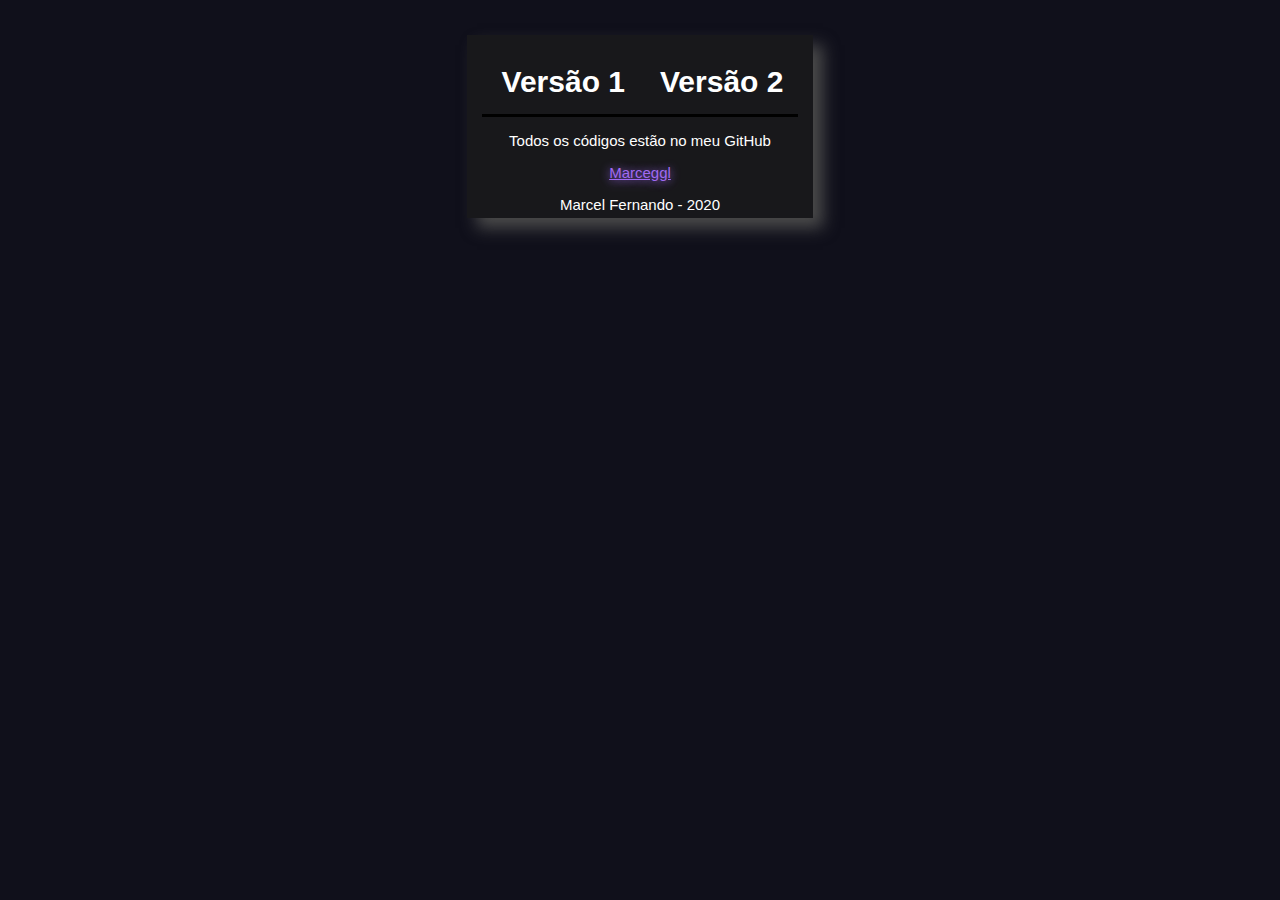
<file: index.html>
<!DOCTYPE html>
<html lang="en">

<head>
    <meta charset="UTF-8">
    <meta name="viewport" content="width=device-width, initial-scale=1.0">
    <link rel="stylesheet" href="./versao2/main.css">
    <title>Home</title>
</head>

<body>
    <div id="global">
        <nav class="nav">
            <a href="./versao1/index.html">Versão 1</a>
            <a href="./versao2/index.html" class="barra">Versão 2</a>
        </nav>
        <article>
            <p>Todos os códigos estão no meu GitHub</p>
            <p>
                <a href="https://github.com/Marceggl/ManipulandoTabelaJS" target="_blank">Marceggl</a>
            </p>
        </article>
        <footer>
            <p>Marcel Fernando - 2020</p>
        </footer>
    </div>
</body>

</html>
</file>
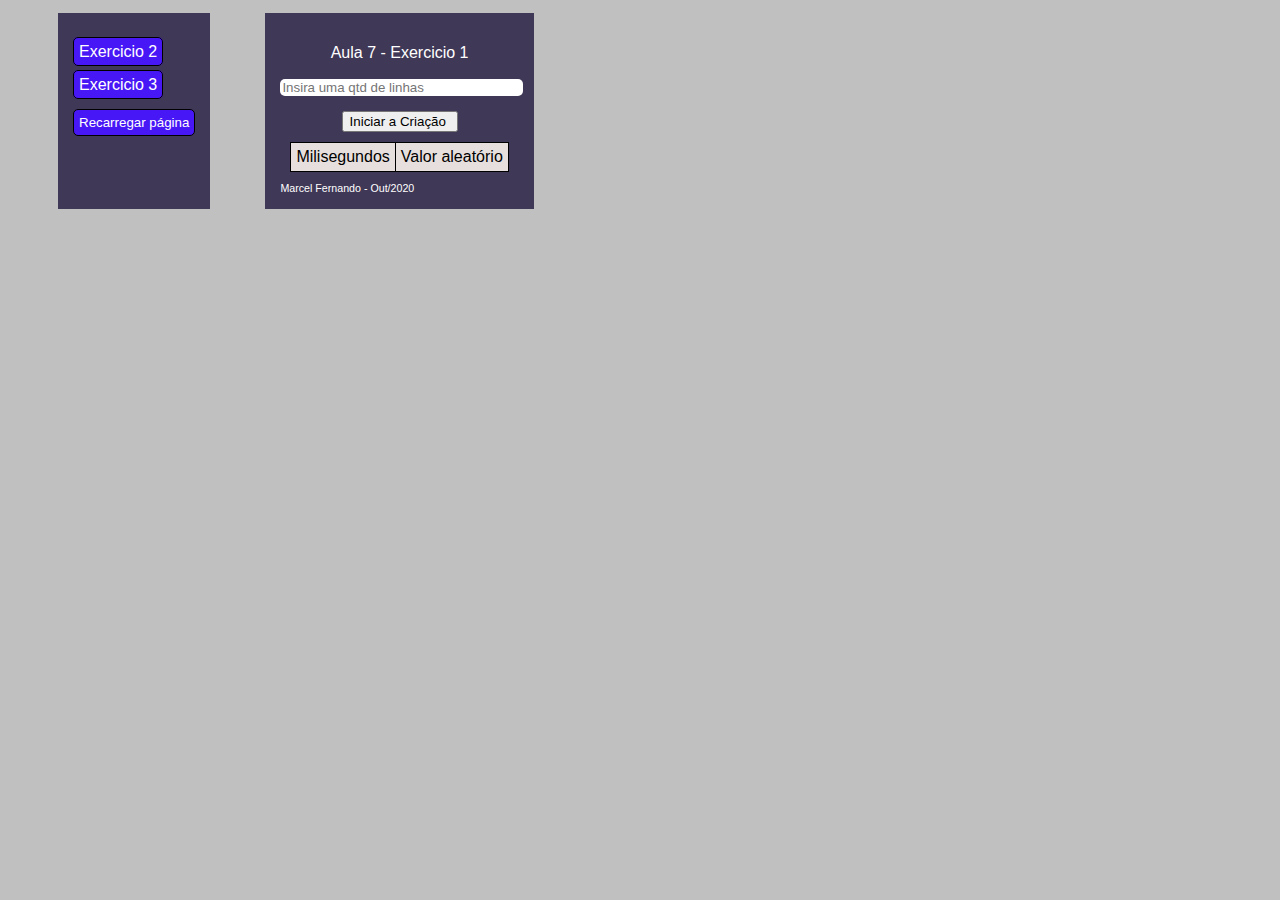
<file: Exercicio1/index.html>
<!DOCTYPE html>
<html lang="pt-br">

<head>
    <meta charset="UTF-8">
    <link rel="stylesheet" href="style.css">
    <title>Document</title>
</head>

<body>
    <div class="global">
        <div class="containerSide">
            <div class="linkEx">
                <a class="button" href="../Exercicio2/index.html">Exercicio 2</a>
            </div>
            <div class="linkEx">
                <a class="button" href="../Exercicio3/index.html">Exercicio 3</a>
            </div>
            <div class="recarregar">
                <input type="button" class="button" value="Recarregar página" id="reload" />
            </div>
        </div>
        <div class="containerPrinc">
            <div class="cabeca">
                <p>Aula 7 - Exercicio 1</p>
            </div>
            <form action="">
                <div>
                    <input type="number" class="num" id="inp" placeholder="Insira uma qtd de linhas">
                    <span id="resNome"></span>
                </div>
                <div class="btnMiddle">
                    <input type="button" value="Iniciar a Criação " id="btn">
                </div>
            </form>
            <table id="tabela">
                <tr>
                    <td>Milisegundos</td>
                    <td>Valor aleatório</td>
                </tr>
            </table>
            <footer>
                <p>Marcel Fernando - Out/2020</p>
            </footer>
        </div>

    </div>
</body>
<script src="tabela.js "></script>

</html>
</file>
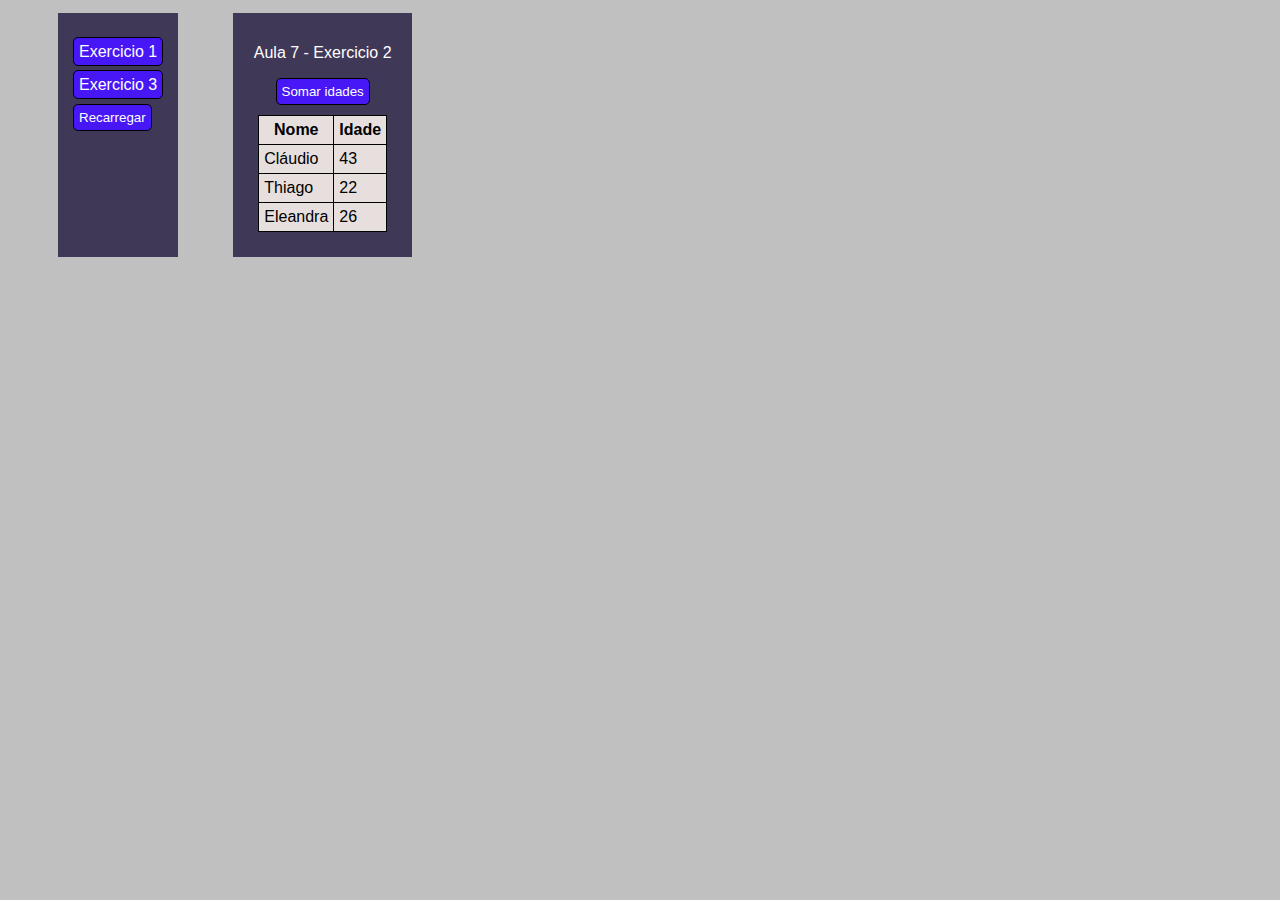
<file: Exercicio2/index.html>
<!DOCTYPE html>
<html lang="pt-br">

<head>
    <meta charset="UTF-8">
    <meta name="viewport" content="width=device-width, initial-scale=1.0">
    <title>Exercicio_2</title>
    <link rel="stylesheet" href="../Exercicio1/style.css">
</head>

<body>
    <div class="global">
        <div class="containerSide">
            <div class="linkEx">
                <a class="button" href="../Exercicio1/index.html">Exercicio 1</a>
            </div>
            <div class="linkEx">
                <a class="button" href="../Exercicio3/index.html">Exercicio 3</a>
            </div>
            <div>
                <input type="button" class="button" value="Recarregar" onclick="reload()" />
            </div>
        </div>
        <div class="containerPrinc">
            <div class="cabeca">
                <p>Aula 7 - Exercicio 2</p>
            </div>
            <div class="btnMiddle">
                <input type="button" class="btn" id="btn" value="Somar idades">
            </div>
            <table id="tabela">
                <tr>
                    <th>Nome</th>
                    <th>Idade</th>
                </tr>
                <tr>
                    <td>Cláudio</td>
                    <td>43</td>
                </tr>
                <tr>
                    <td>Thiago</td>
                    <td>22</td>
                </tr>
                <tr>
                    <td>Eleandra</td>
                    <td>26</td>
                </tr>
            </table>
        </div>
    </div>
    <script src="footer.js"></script>
</body>

</html>
</file>
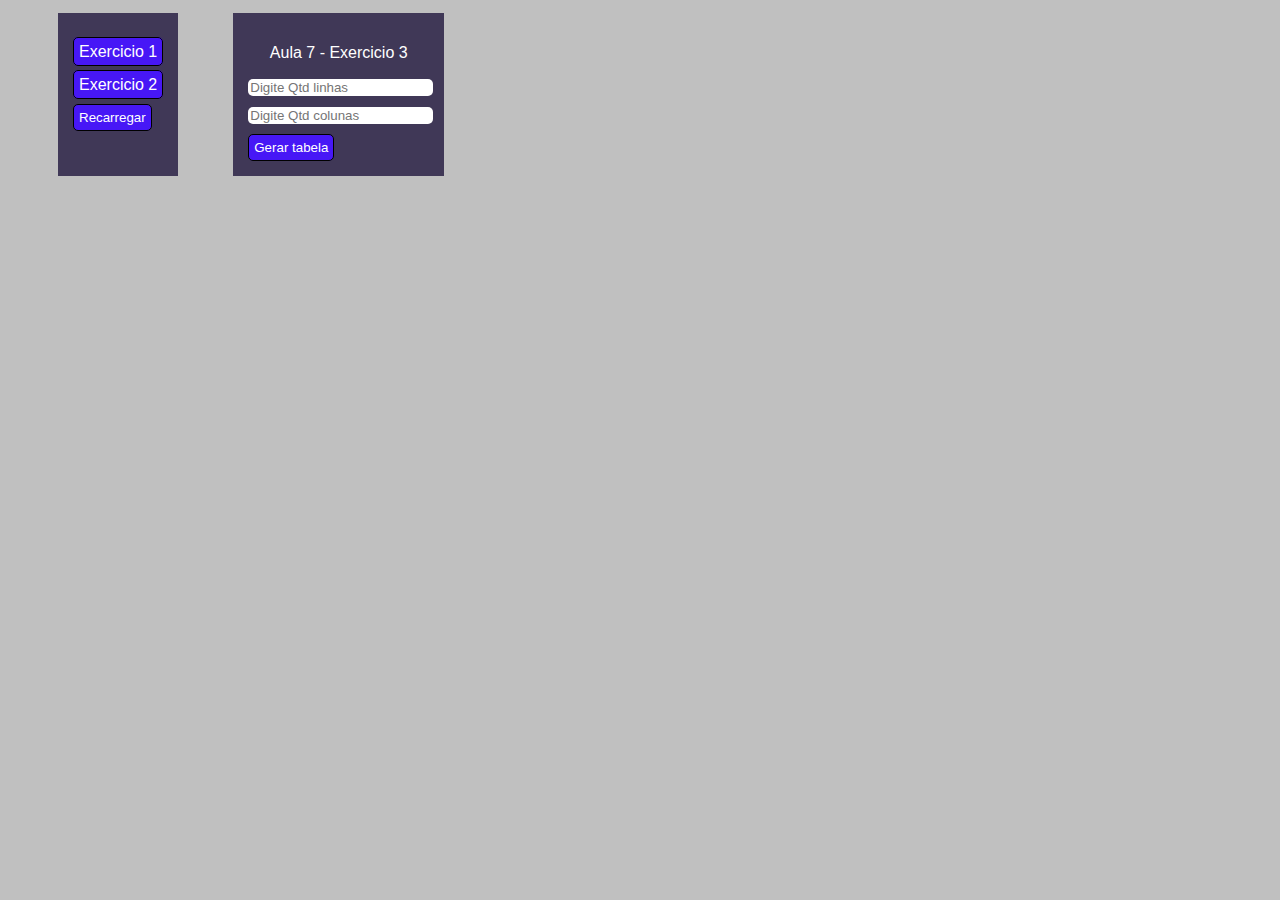
<file: Exercicio3/index.html>
<!DOCTYPE html>
<html lang="pt-br">

<head>
    <meta charset="UTF-8">
    <meta name="viewport" content="width=device-width, initial-scale=1.0">
    <link rel="stylesheet" href="../Exercicio1/style.css">
    <title>Document</title>
</head>

<body>
    <div class="global">
        <div class="containerSide">
            <div class="linkEx">
                <a class="button" href="../Exercicio1/index.html">Exercicio 1</a>
            </div>
            <div class="linkEx">
                <a class="button" href="../Exercicio2/index.html">Exercicio 2</a>
            </div>
            <div>
                <input type="button" class="button" value="Recarregar" onclick="reload()" />
            </div>
        </div>
        <div class="containerPrinc">
            <div class="cabeca">
                <p>Aula 7 - Exercicio 3</p>
            </div>
            <div>
                <form action="">
                    <div>
                        <input type="number" class="num" name="qtdLinha" id="qtdLinha" placeholder="Digite Qtd linhas">
                    </div>
                    <div>
                        <input type="number" class="num" name="qtdColumn" id="qtdColumn" placeholder="Digite Qtd colunas">
                    </div>
                    <div>
                        <input type="button" class="btn" id="proccess" value="Gerar tabela">
                    </div>
                </form>
                <div id="tab"></div>
            </div>
        </div>
    </div>
    <script src="tabAuto.js"></script>
</body>

</html>
</file>
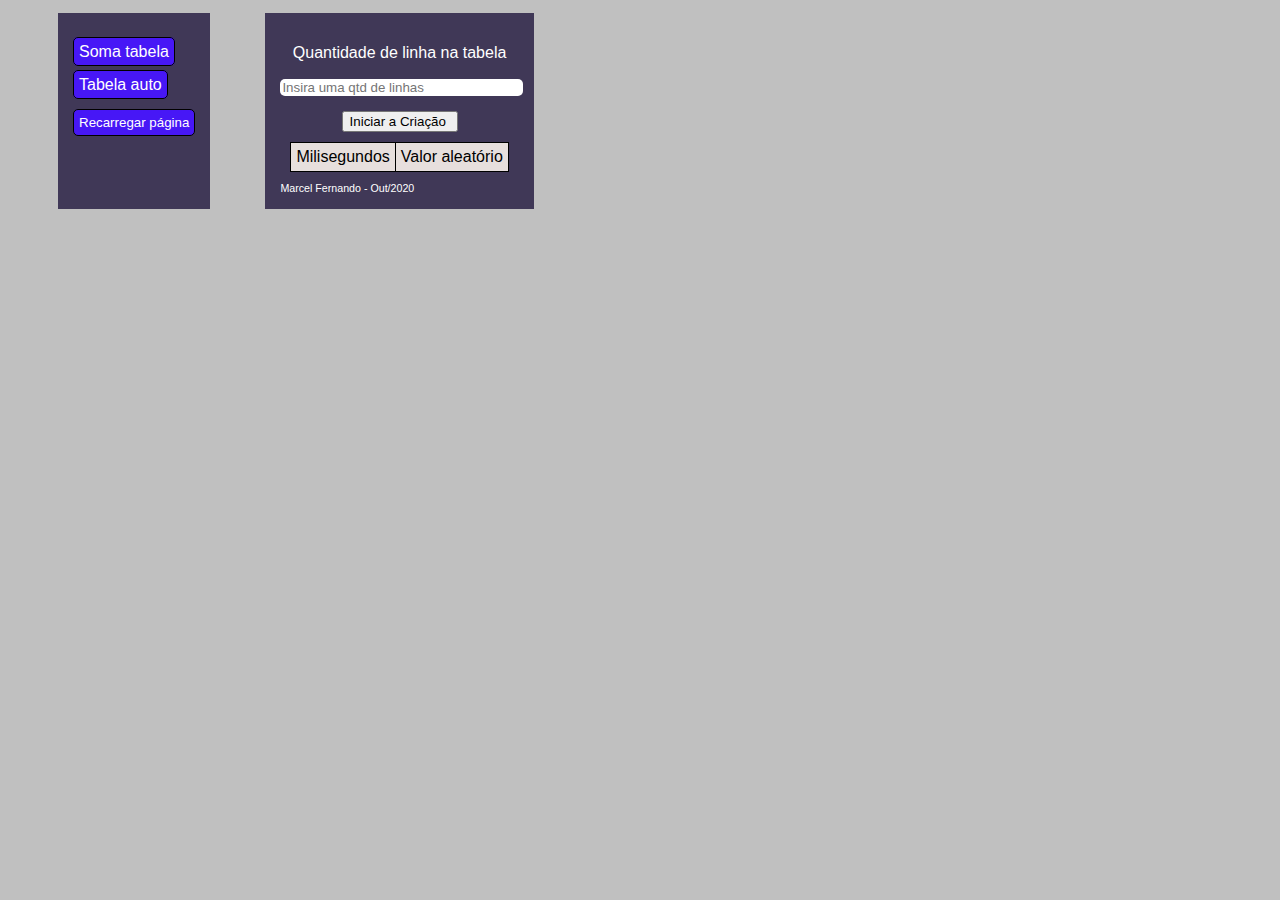
<file: qtdLinhasTabela/index.html>
<!DOCTYPE html>
<html lang="pt-br">

<head>
    <meta charset="UTF-8">
    <link rel="stylesheet" href="style.css">
    <title>qtd linhas tabela</title>
</head>

<body>
    <div class="global">
        <div class="containerSide">
            <div class="linkEx">
                <a class="button" href="../somaTabela/index.html">Soma tabela</a>
            </div>
            <div class="linkEx">
                <a class="button" href="../tabAuto/">Tabela auto</a>
            </div>
            <div class="recarregar">
                <input type="button" class="button" value="Recarregar página" id="reload" />
            </div>
        </div>
        <div class="containerPrinc">
            <div class="cabeca">
                <p>Quantidade de linha na tabela</p>
            </div>
            <form action="">
                <div>
                    <input type="number" class="num" id="inp" placeholder="Insira uma qtd de linhas">
                    <span id="resNome"></span>
                </div>
                <div class="btnMiddle">
                    <input type="button" value="Iniciar a Criação " id="btn">
                </div>
            </form>
            <table id="tabela">
                <tr>
                    <td>Milisegundos</td>
                    <td>Valor aleatório</td>
                </tr>
            </table>
            <footer>
                <p>Marcel Fernando - Out/2020</p>
            </footer>
        </div>

    </div>
</body>
<script src="tabela.js "></script>

</html>
</file>
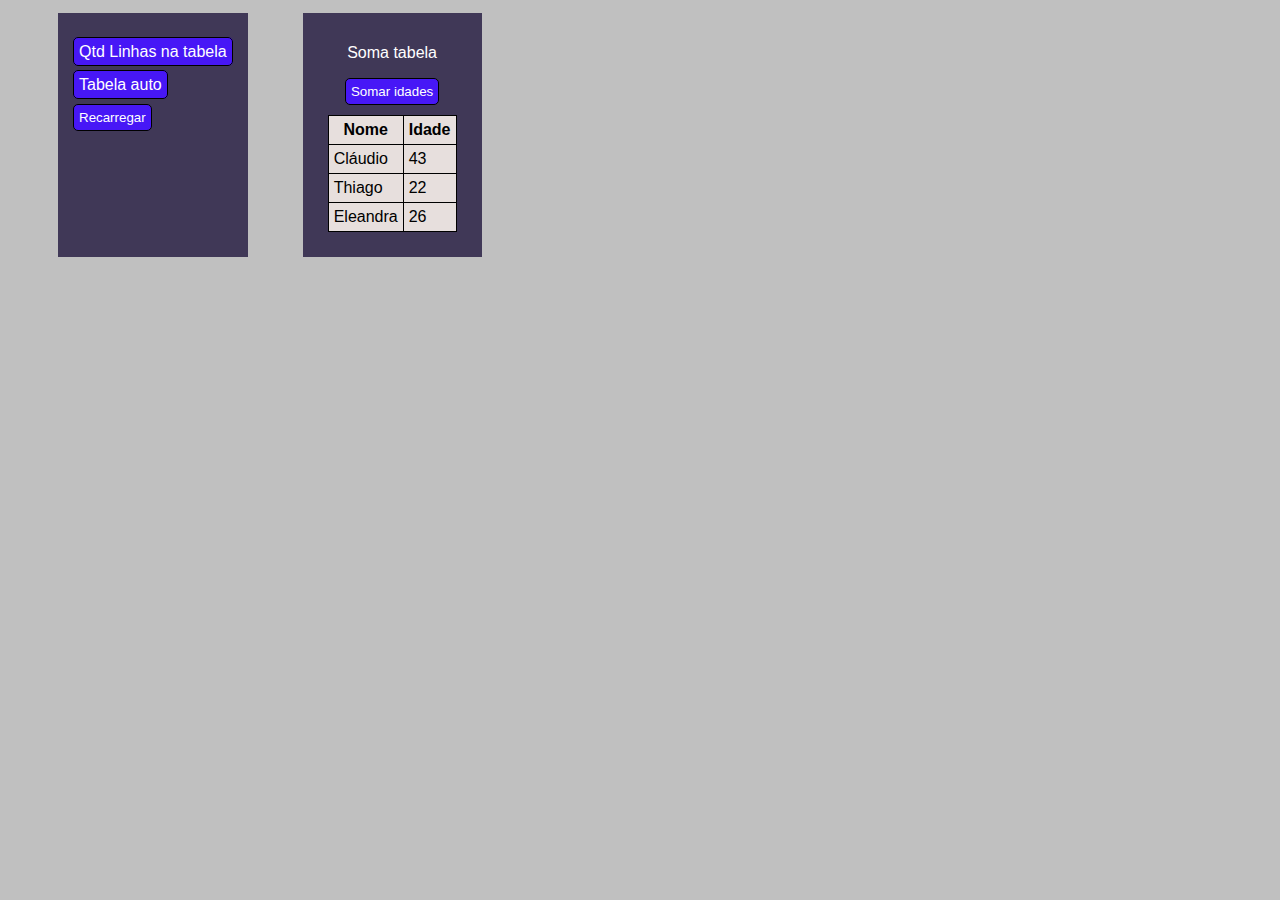
<file: somaTabela/index.html>
<!DOCTYPE html>
<html lang="pt-br">

<head>
    <meta charset="UTF-8">
    <meta name="viewport" content="width=device-width, initial-scale=1.0">
    <title>Soma tabela</title>
    <link rel="stylesheet" href="./style.css">
</head>

<body>
    <div class="global">
        <div class="containerSide">
            <div class="linkEx">
                <a class="button" href="../qtdLinhasTabela/">Qtd Linhas na tabela</a>
            </div>
            <div class="linkEx">
                <a class="button" href="../tabAuto/">Tabela auto</a>
            </div>
            <div>
                <input type="button" class="button" value="Recarregar" onclick="reload()" />
            </div>
        </div>
        <div class="containerPrinc">
            <div class="cabeca">
                <p>Soma tabela</p>
            </div>
            <div class="btnMiddle">
                <input type="button" class="btn" id="btn" value="Somar idades">
            </div>
            <table id="tabela">
                <tr>
                    <th>Nome</th>
                    <th>Idade</th>
                </tr>
                <tr>
                    <td>Cláudio</td>
                    <td>43</td>
                </tr>
                <tr>
                    <td>Thiago</td>
                    <td>22</td>
                </tr>
                <tr>
                    <td>Eleandra</td>
                    <td>26</td>
                </tr>
            </table>
        </div>
    </div>
    <script src="footer.js"></script>
</body>

</html>
</file>
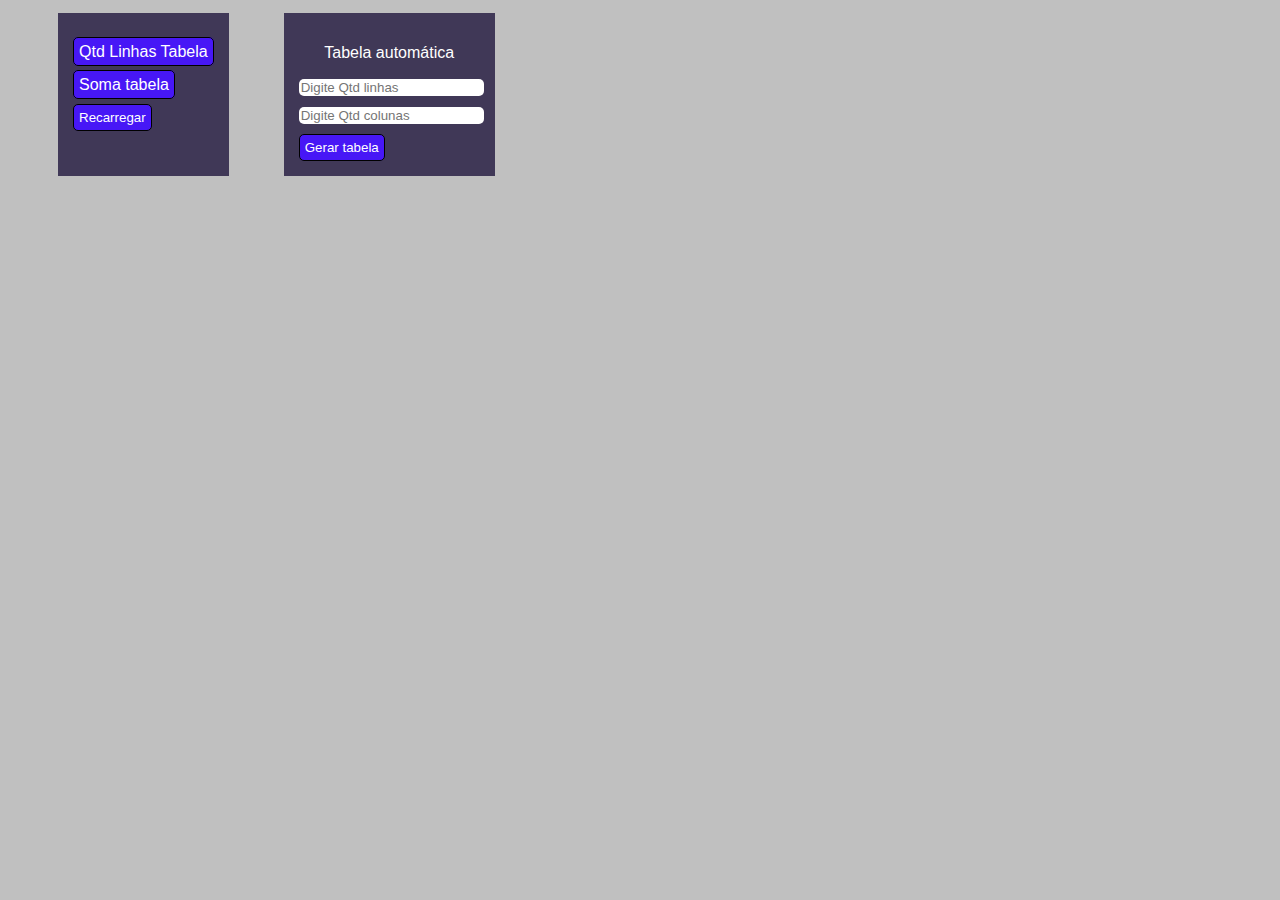
<file: tabAuto/index.html>
<!DOCTYPE html>
<html lang="pt-br">

<head>
    <meta charset="UTF-8">
    <meta name="viewport" content="width=device-width, initial-scale=1.0">
    <link rel="stylesheet" href="./style.css">
    <title>Tabela automática</title>
</head>

<body>
    <div class="global">
        <div class="containerSide">
            <div class="linkEx">
                <a class="button" href="../qtdLinhasTabela/index.html">Qtd Linhas Tabela</a>
            </div>
            <div class="linkEx">
                <a class="button" href="../somaTabela/">Soma tabela</a>
            </div>
            <div>
                <input type="button" class="button" value="Recarregar" onclick="reload()" />
            </div>
        </div>
        <div class="containerPrinc">
            <div class="cabeca">
                <p>Tabela automática</p>
            </div>
            <div>
                <form action="">
                    <div>
                        <input type="number" class="num" name="qtdLinha" id="qtdLinha" placeholder="Digite Qtd linhas">
                    </div>
                    <div>
                        <input type="number" class="num" name="qtdColumn" id="qtdColumn" placeholder="Digite Qtd colunas">
                    </div>
                    <div>
                        <input type="button" class="btn" id="proccess" value="Gerar tabela">
                    </div>
                </form>
                <div id="tab"></div>
            </div>
        </div>
    </div>
    <script src="tabAuto.js"></script>
</body>

</html>
</file>
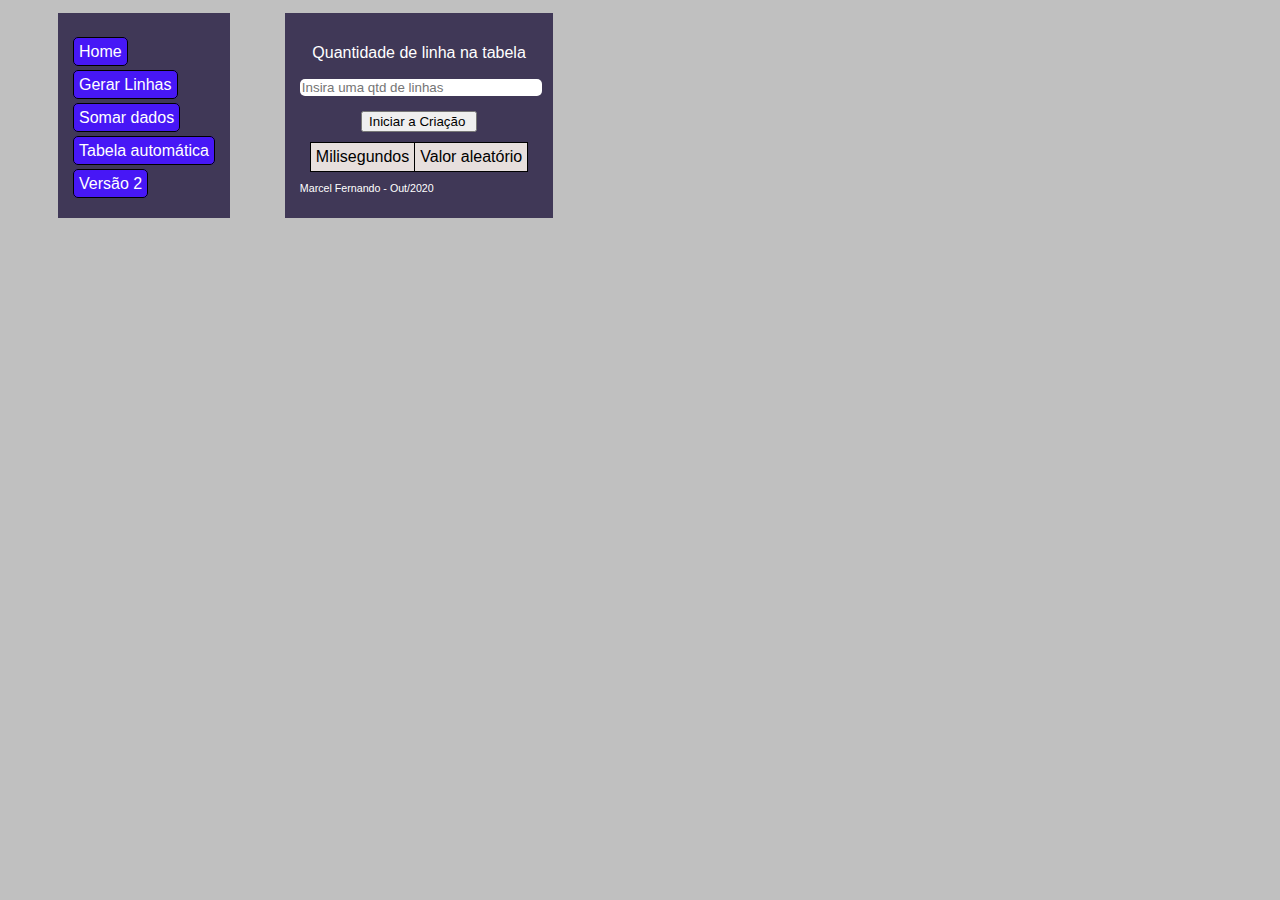
<file: versao1/index.html>
<!DOCTYPE html>
<html lang="pt-br">

<head>
    <meta charset="UTF-8">
    <link rel="stylesheet" href="style.css">
    <title>qtd linhas tabela</title>
</head>

<body>
    <div class="global">
        <div class="containerSide">
            <div class="linkEx">
                <a class="button" href="/./index.html">Home</a>
            </div>
            <div class="linkEx">
                <a class="button" href="index.html">Gerar Linhas</a>
            </div>
            <div class="linkEx">
                <a class="button" href="./somaTabela/">Somar dados</a>
            </div>
            <div class="linkEx">
                <a class="button" href="./tabAuto/index.html">Tabela automática</a>
            </div>
            <div class="linkEx">
                <a class="button" href="/./versao2/index.html">Versão 2</a>
            </div>
        </div>
        <div class="containerPrinc">
            <div class="cabeca">
                <p>Quantidade de linha na tabela</p>
            </div>
            <form action="">
                <div>
                    <input type="number" class="num" id="inp" placeholder="Insira uma qtd de linhas">
                    <span id="resNome"></span>
                </div>
                <div class="btnMiddle">
                    <input type="button" value="Iniciar a Criação " id="btn">
                </div>
            </form>
            <table id="tabela">
                <tr>
                    <td>Milisegundos</td>
                    <td>Valor aleatório</td>
                </tr>
            </table>
            <footer>
                <p>Marcel Fernando - Out/2020</p>
            </footer>
        </div>

    </div>
</body>
<script src="tabela.js"></script>

</html>
</file>
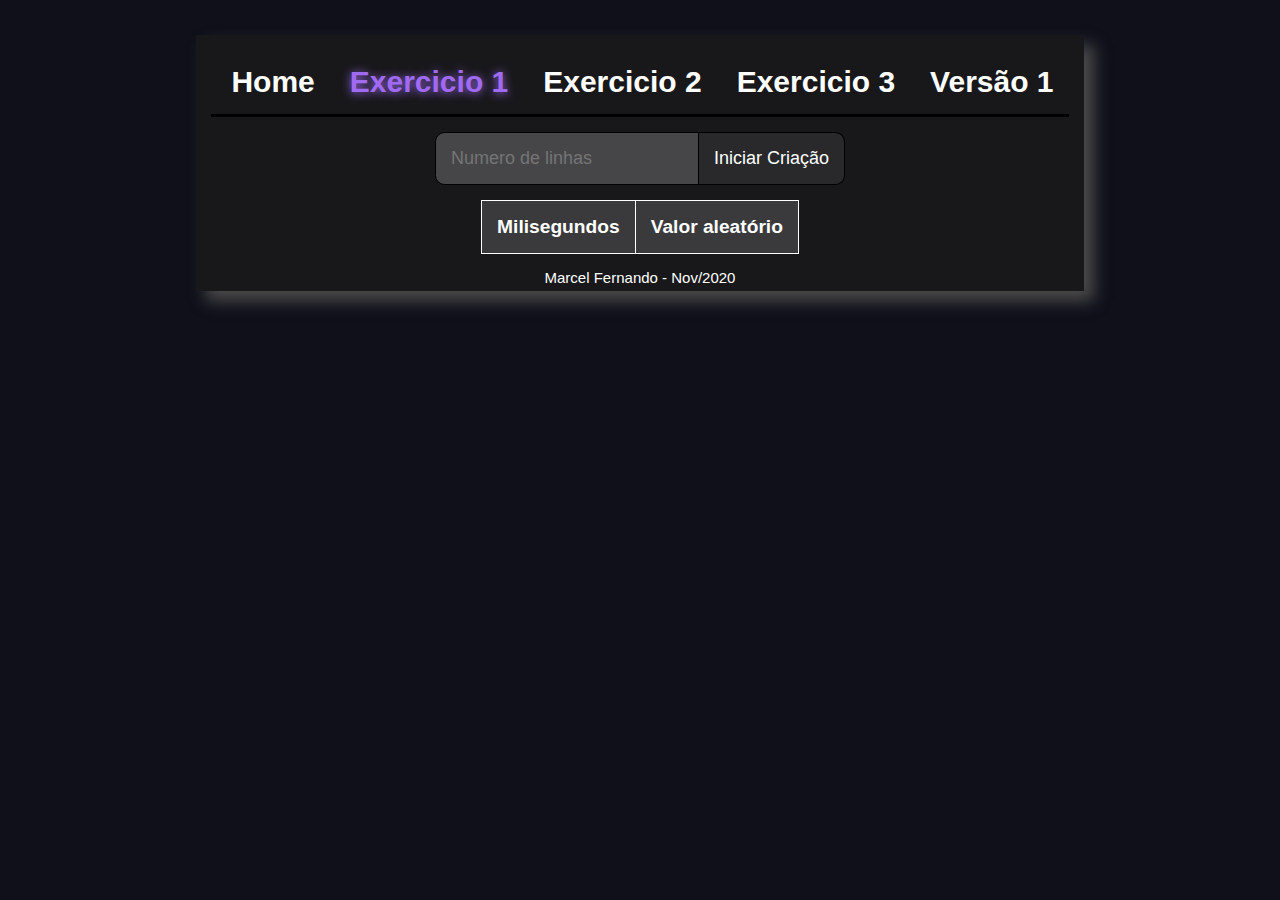
<file: versao2/index.html>
<!DOCTYPE html>
<html lang="pt-br">

<head>
    <meta charset="UTF-8">
    <meta name="viewport" content="width=device-width, initial-scale=1.0">
    <script src="https://cdnjs.cloudflare.com/ajax/libs/jquery/3.5.1/jquery.min.js" integrity="sha512-bLT0Qm9VnAYZDflyKcBaQ2gg0hSYNQrJ8RilYldYQ1FxQYoCLtUjuuRuZo+fjqhx/qtq/1itJ0C2ejDxltZVFg==" crossorigin="anonymous"></script>
    <link rel="stylesheet" href="./main.css">
    <title>Exercicio 1</title>
</head>

<body>
    <div id="global">
        <nav class="nav">
            <a href="../index.html">Home</a>
            <a class="current" href="./index.html">Exercicio 1</a>
            <a href="./Exercicio2/index.html" class="barra">Exercicio 2</a>
            <a href="./Exercicio3/index.html">Exercicio 3</a>
            <a href="/./versao1/index.html">Versão 1</a>
        </nav>
        <article>
            <form action="">
                <div class="position">
                    <input type="number" class="entrada" placeholder="Numero de linhas">
                    <input type="button" class="button" value="Iniciar Criação">
                </div>
            </form>
            <table id="tabela">
                <tr>
                    <th>Milisegundos</th>
                    <th>Valor aleatório</th>
                </tr>
            </table>
        </article>
        <footer>
            <p>Marcel Fernando - Nov/2020</p>
        </footer>
    </div>
    <script src="./Exercicio1/lnAuto.js"></script>
</body>

</html>
</file>
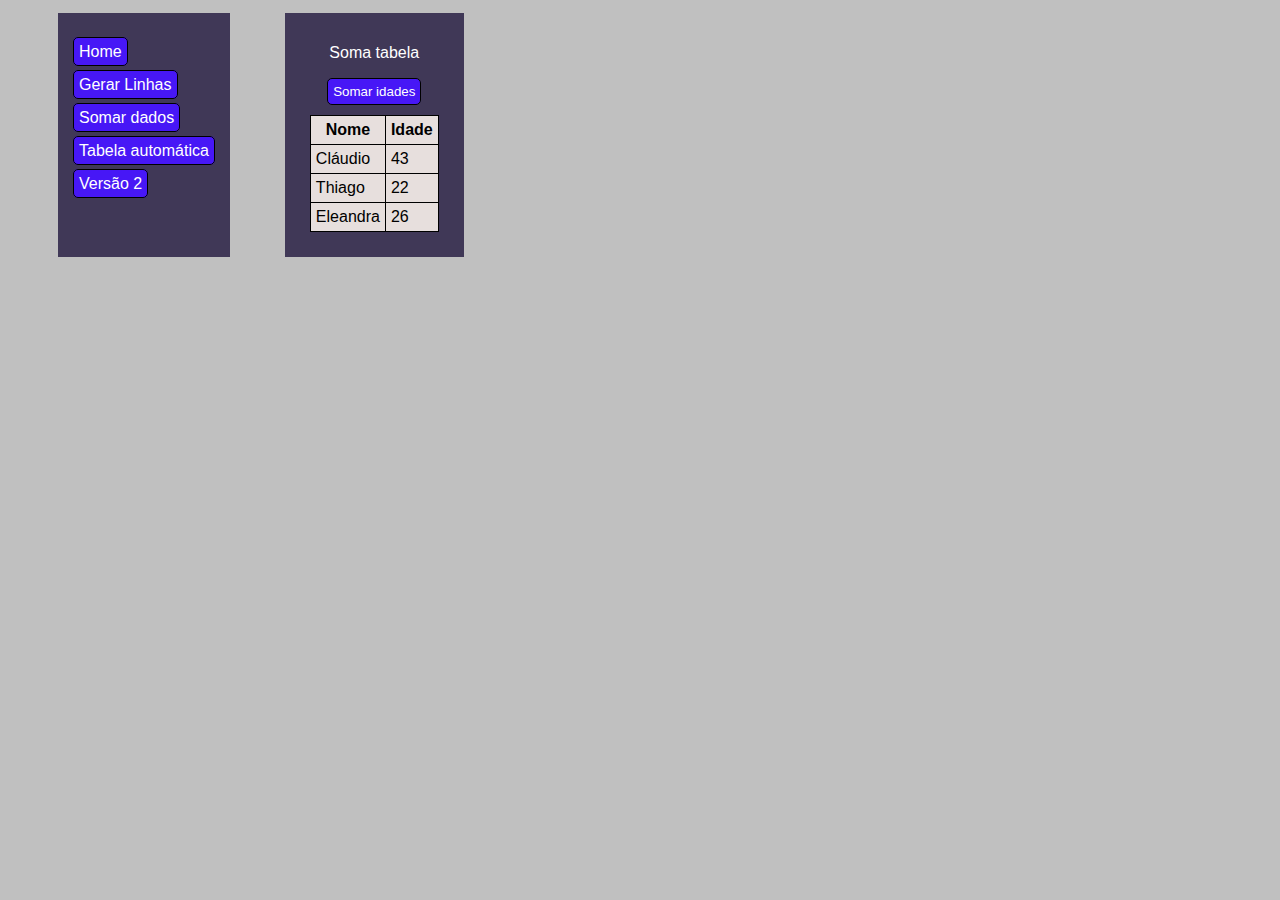
<file: versao1/somaTabela/index.html>
<!DOCTYPE html>
<html lang="pt-br">

<head>
    <meta charset="UTF-8">
    <meta name="viewport" content="width=device-width, initial-scale=1.0">
    <title>Soma tabela</title>
    <link rel="stylesheet" href="./style.css">
</head>

<body>
    <div class="global">
        <div class="containerSide">
            <div class="linkEx">
                <a class="button" href="/./index.html">Home</a>
            </div>
            <div class="linkEx">
                <a class="button" href="../index.html">Gerar Linhas</a>
            </div>
            <div class="linkEx">
                <a class="button" href="../somaTabela/index.html">Somar dados</a>
            </div>
            <div class="linkEx">
                <a class="button" href="../tabAuto/index.html">Tabela automática</a>
            </div>
            <div class="linkEx">
                <a class="button" href="/./versao2/index.html">Versão 2</a>
            </div>
        </div>
        <div class="containerPrinc">
            <div class="cabeca">
                <p>Soma tabela</p>
            </div>
            <div class="btnMiddle">
                <input type="button" class="btn" id="btn" value="Somar idades">
            </div>
            <table id="tabela">
                <tr>
                    <th>Nome</th>
                    <th>Idade</th>
                </tr>
                <tr>
                    <td>Cláudio</td>
                    <td>43</td>
                </tr>
                <tr>
                    <td>Thiago</td>
                    <td>22</td>
                </tr>
                <tr>
                    <td>Eleandra</td>
                    <td>26</td>
                </tr>
            </table>
        </div>
    </div>
    <script src="footer.js"></script>
</body>

</html>
</file>
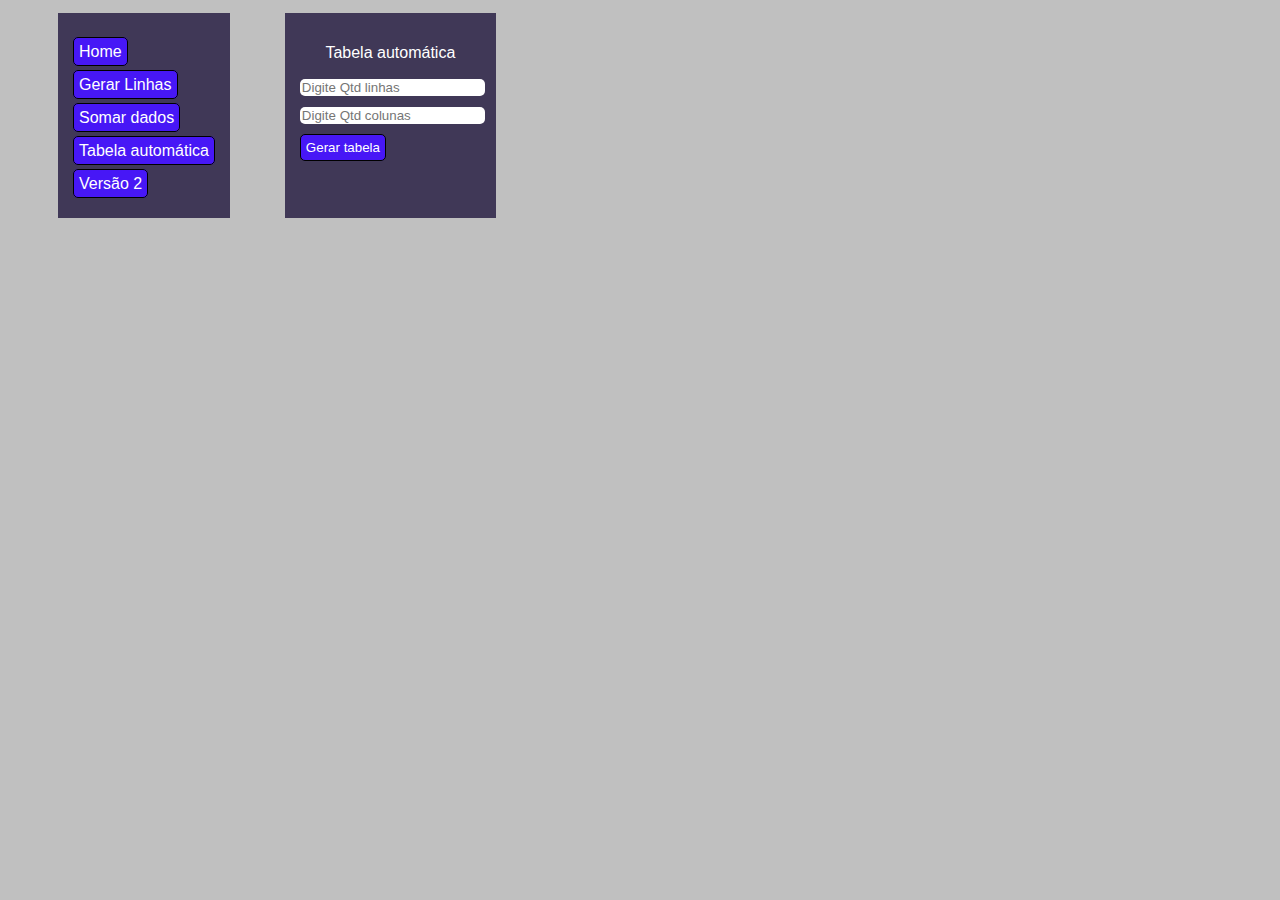
<file: versao1/tabAuto/index.html>
<!DOCTYPE html>
<html lang="pt-br">

<head>
    <meta charset="UTF-8">
    <meta name="viewport" content="width=device-width, initial-scale=1.0">
    <link rel="stylesheet" href="./style.css">
    <title>Tabela automática</title>
</head>

<body>
    <div class="global">
        <div class="containerSide">
            <div class="linkEx">
                <a class="button" href="/./index.html">Home</a>
            </div>
            <div class="linkEx">
                <a class="button" href="../index.html">Gerar Linhas</a>
            </div>
            <div class="linkEx">
                <a class="button" href="../somaTabela/">Somar dados</a>
            </div>
            <div class="linkEx">
                <a class="button" href="../tabAuto/index.html">Tabela automática</a>
            </div>
            <div class="linkEx">
                <a class="button" href="/./versao2/index.html">Versão 2</a>
            </div>
        </div>
        <div class="containerPrinc">
            <div class="cabeca">
                <p>Tabela automática</p>
            </div>
            <div>
                <form action="">
                    <div>
                        <input type="number" class="num" name="qtdLinha" id="qtdLinha" placeholder="Digite Qtd linhas">
                    </div>
                    <div>
                        <input type="number" class="num" name="qtdColumn" id="qtdColumn" placeholder="Digite Qtd colunas">
                    </div>
                    <div>
                        <input type="button" class="btn" id="proccess" value="Gerar tabela">
                    </div>
                </form>
                <div id="tab"></div>
            </div>
        </div>
    </div>
    <script src="tabAuto.js"></script>
</body>

</html>
</file>
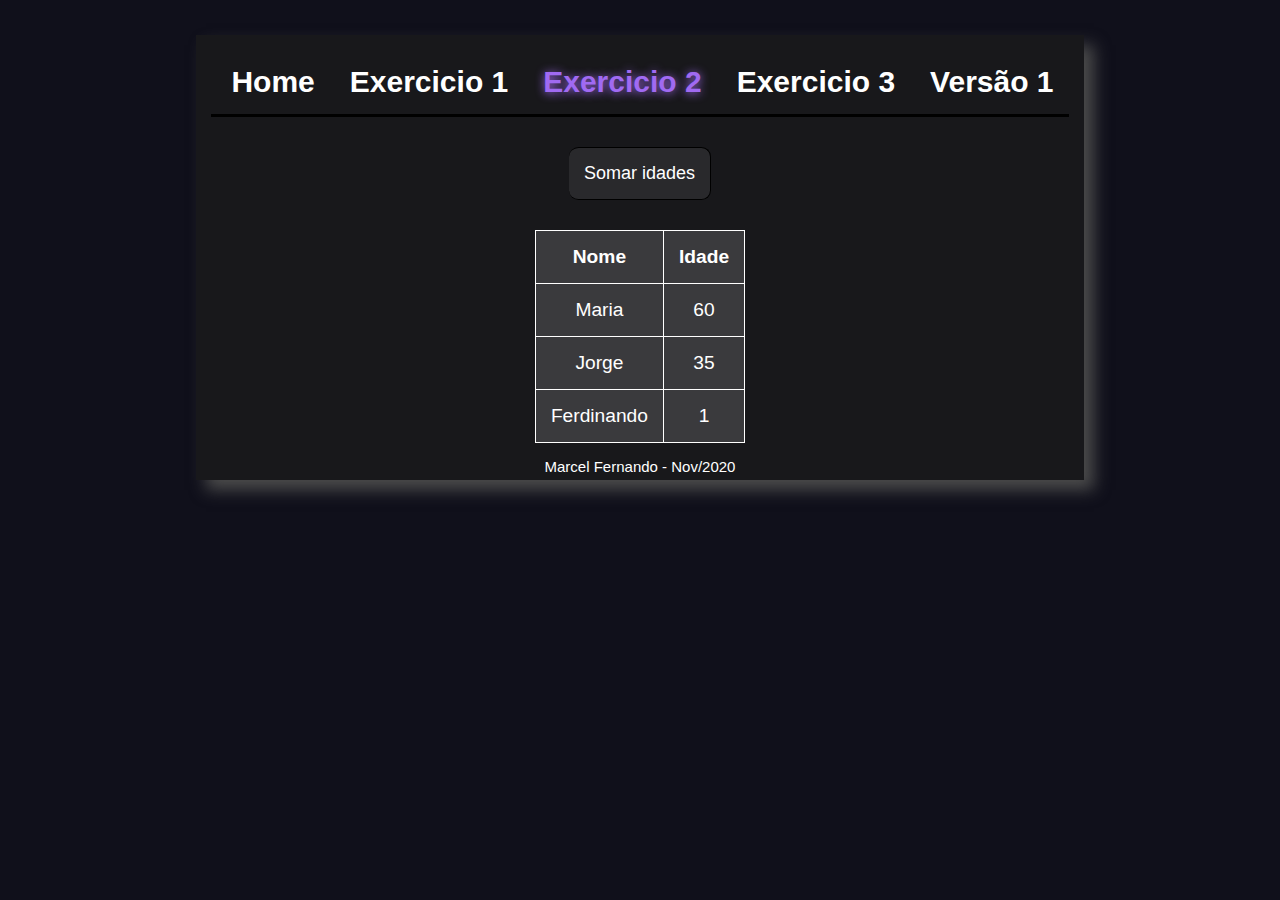
<file: versao2/Exercicio2/index.html>
<!DOCTYPE html>
<html lang="pt-br">

<head>
    <meta charset="UTF-8">
    <meta name="viewport" content="width=device-width, initial-scale=1.0">
    <script src="https://cdnjs.cloudflare.com/ajax/libs/jquery/3.5.1/jquery.min.js" integrity="sha512-bLT0Qm9VnAYZDflyKcBaQ2gg0hSYNQrJ8RilYldYQ1FxQYoCLtUjuuRuZo+fjqhx/qtq/1itJ0C2ejDxltZVFg==" crossorigin="anonymous"></script>
    <link rel="stylesheet" href="../main.css">
    <title>Exercicio 2</title>
</head>

<body>
    <div id="global">
        <nav class="nav">
            <a href="/./index.html">Home</a>
            <a href="../index.html">Exercicio 1</a>
            <a class="current" href="../Exercicio2/index.html" class="barra">Exercicio 2</a>
            <a href="../Exercicio3/index.html">Exercicio 3</a>
            <a href="/./versao1/index.html">Versão 1</a>
        </nav>
        <article>
            <form action="">
                <div class="position">
                    <input type="button" class="gTable" value="Somar idades">
                </div>
            </form>
            <table id="tabela">
                <tr>
                    <th>Nome</th>
                    <th>Idade</th>
                </tr>
                <tr>
                    <td>Maria</td>
                    <td>60</td>
                </tr>
                <tr>
                    <td>Jorge</td>
                    <td>35</td>
                </tr>
                <tr>
                    <td>Ferdinando</td>
                    <td>1</td>
                </tr>
            </table>
        </article>
        <footer>
            <p>Marcel Fernando - Nov/2020</p>
        </footer>
    </div>
    <script src="somaAge.js"></script>
</body>

</html>
</file>
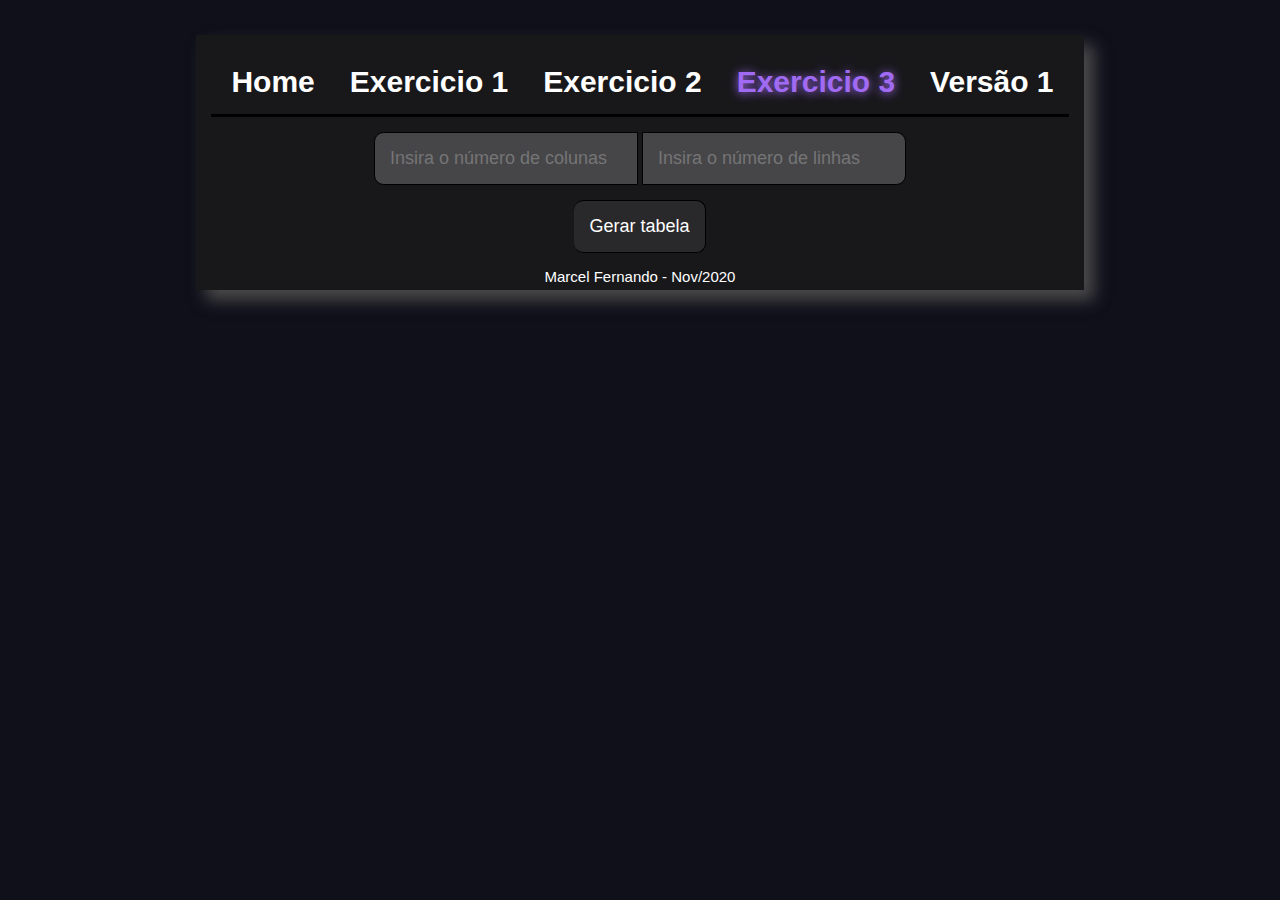
<file: versao2/Exercicio3/index.html>
<!DOCTYPE html>
<html lang="pt-br">

<head>
    <meta charset="UTF-8">
    <meta name="viewport" content="width=device-width, initial-scale=1.0">
    <script src="https://cdnjs.cloudflare.com/ajax/libs/jquery/3.5.1/jquery.min.js" integrity="sha512-bLT0Qm9VnAYZDflyKcBaQ2gg0hSYNQrJ8RilYldYQ1FxQYoCLtUjuuRuZo+fjqhx/qtq/1itJ0C2ejDxltZVFg==" crossorigin="anonymous"></script>
    <link rel="stylesheet" href="../main.css">
    <link rel="stylesheet" href="ex3.css">
    <title>Exercicio 3</title>
</head>

<body>
    <div id="global">
        <nav class="nav">
            <a href="/./index.html">Home</a>
            <a href="../index.html">Exercicio 1</a>
            <a href="../Exercicio2/index.html" class="barra">Exercicio 2</a>
            <a class="current" href="../Exercicio3/index.html">Exercicio 3</a>
            <a href="/./versao1/index.html">Versão 1</a>
        </nav>
        <article>
            <form action="">
                <div id="centro">
                    <div>
                        <input type="number" class="colunas entU" placeholder="Insira o número de colunas">
                        <input type="number" class="linhas entU" placeholder="Insira o número de linhas">
                    </div>
                    <div>
                        <input type="button" class="gTable" value="Gerar tabela">
                    </div>
                </div>
            </form>
            <div class="tabela"></div>
        </article>
        <footer>
            <p>Marcel Fernando - Nov/2020</p>
        </footer>
    </div>
    <script src="gerarTabela.js"></script>
</body>

</html>
</file>
<file: versao2/main.css>
:root {
    --color-body-fundo: rgb(16, 16, 27);
    --color-global-fundo: rgb(24, 24, 27);
    --color-input: rgb(70, 70, 73);
    --color-input-button: rgb(160, 106, 242);
    --color-button: rgb(41, 41, 44);
    --color-button-hover: rgb(58, 58, 61);
    --color-tabela-fundo: rgb(58, 58, 61);
}

body {
    background-color: var(--color-body-fundo);
}

#global {
    background-color: var(--color-global-fundo);
    width: fit-content;
    margin: 35px auto;
    padding: 15px 15px 5px 15px;
    box-shadow: 10px 10px 15px rgb(75, 75, 75);
}


/* Article */

article {
    height: fit-content;
}

p a {
    color: var(--color-input-button);
    text-shadow: 0 1px 10px var(--color-input-button);
}

nav {
    display: flex;
    justify-content: space-between;
    width: 100%;
    border-bottom: 3px solid black;
}

nav a {
    padding: 15px;
    margin-left: 5px;
    font-family: Arial, Helvetica, sans-serif;
    font-size: 30px;
    font-weight: 600;
    text-decoration: none;
    color: white;
}

nav a:hover {
    transition: .5s;
    color: var(--color-input-button);
}

.nav .current {
    color: var(--color-input-button);
    text-shadow: 0 1px 10px var(--color-input-button);
}


/* formulário */

#centro {
    text-align: center;
}

article {
    margin-top: 15px;
}

.position {
    display: flex;
    align-items: center;
    justify-content: center;
}

.entrada {
    font-family: arial;
    font-size: large;
    color: white;
    padding: 15px;
    background-color: var(--color-input);
    border: .5px solid black;
    border-radius: 9.6px 0 0 9.6px;
    margin-right: 0px;
}

.entrada:focus {
    transition: .2s;
    outline: none !important;
    border: 1px solid var(--color-input-button);
    color: white;
    background-color: black;
}

.colunas {
    font-family: arial;
    font-size: large;
    color: white;
    padding: 15px;
    background-color: var(--color-input);
    border: .5px solid black;
    border-radius: 9.6px 0 0 9.6px;
    margin-right: 0px;
}

.colunas:focus {
    transition: .2s;
    outline: none !important;
    border: 1px solid var(--color-input-button);
    color: white;
    background-color: black;
}

.linhas {
    font-family: arial;
    font-size: large;
    color: white;
    padding: 15px;
    background-color: var(--color-input);
    border: .5px solid black;
    border-radius: 0 9.6px 9.6px 0;
    margin-right: 0px;
}

.linhas:focus {
    transition: .2s;
    outline: none !important;
    border: 1px solid var(--color-input-button);
    color: white;
    background-color: black;
}

.gTable {
    margin: 15px;
    font-family: Arial, Helvetica, sans-serif;
    font-size: large;
    padding: 15px;
    border-radius: 9.6px 9.6px 9.6px 9.6px;
    border: .5px solid black;
    border-left: 0;
    background-color: var(--color-button);
    color: white;
}

.gTable:hover {
    background-color: var(--color-button-hover);
    outline: none !important;
    border: 1px solid var(--color-input-button);
}

.button {
    font-family: Arial, Helvetica, sans-serif;
    font-size: large;
    padding: 15px;
    border-radius: 0 9.6px 9.6px 0;
    border: .5px solid black;
    border-left: 0;
    background-color: var(--color-button);
    color: white;
}

.button:hover {
    background-color: var(--color-button-hover);
    outline: none !important;
    border: 1px solid var(--color-input-button);
}


/* Esconder as setinhas do input number */


/* Chrome, Safari, Edge, Opera */

input::-webkit-outer-spin-button,
input::-webkit-inner-spin-button {
    -webkit-appearance: none;
    margin: 0;
}


/* Firefox */

input[type=number] {
    -moz-appearance: textfield;
}


/* Tabela */

table,
td,
th {
    border: .5px solid white;
    padding: 15px;
    font-family: Arial, Helvetica, sans-serif;
    text-align: center;
}

table {
    font-size: larger;
    margin: 15px auto;
    border-collapse: collapse;
    background-color: var(--color-tabela-fundo);
    color: white;
}

p {
    font-family: Arial, Helvetica, sans-serif;
    font-size: 15px;
    color: white;
    text-align: center;
}

footer p {
    margin: 0;
}
</file>
<file: Exercicio1/style.css>
body {
    background-color: #c0c0c0;
}

.global {
    display: flex;
}

.containerSide {
    margin: 5px 50px;
    border: none;
    padding: 15px;
    width: fit-content;
    background-color: #403857;
}

div.linkEx {
    margin-bottom: 10px;
    margin-top: 15px;
    font-family: Arial, Helvetica, sans-serif;
    color: #ffffff;
}

.recarregar {
    margin-top: 15px;
}

div.linkEx a:hover {
    background-color: #3718a8;
}

.containerPrinc {
    margin: 5px;
    border: none;
    padding: 15px;
    background-color: #403857;
}

.num {
    width: 100%;
    margin-bottom: 10px;
    border-radius: 5px;
    border: none;
}

#resNome {
    font-family: Arial, Helvetica, sans-serif;
    color: red;
}

footer {
    margin: 0;
}

footer p {
    margin: 0;
    font-family: Arial, Helvetica, sans-serif;
    font-size: 8pt;
    color: white;
}

.cabeca p {
    font-family: Arial, Helvetica, sans-serif;
    color: white;
    text-align: center;
}


/* Esconder as setinhas do input number */


/* Chrome, Safari, Edge, Opera */

input::-webkit-outer-spin-button,
input::-webkit-inner-spin-button {
    -webkit-appearance: none;
    margin: 0;
}


/* Firefox */

input[type=number] {
    -moz-appearance: textfield;
}


/* Estilo botão */

.button {
    border: 1px solid black;
    padding: 5px;
    background-color: #4717F6;
    color: #ffffff;
    text-decoration: none;
    border-radius: 5px;
    font-family: Arial, Helvetica, sans-serif;
}

.btnMiddle {
    text-align: center;
    margin-top: 5px;
}

.btn {
    padding: 5px;
    border-radius: 5px;
    border: 1px solid black;
    background-color: #4717F6;
    color: #ffffff;
}

.btn:hover {
    background-color: #3718a8;
}

.disable {
    padding: 5px;
    border-radius: 5px;
    border: 1px solid black;
    background-color: #9a81f8;
    color: #ffffff;
}

.disable:hover {
    background-color: #362966;
}


/* Estilo Tabela */

table {
    background-color: #E7DFDD;
}

table,
th,
td {
    margin: 10px;
    border: 1px solid black;
    border-collapse: collapse;
    padding: 5px;
    font-family: Arial, Helvetica, sans-serif;
}
</file>
<file: qtdLinhasTabela/style.css>
body {
    background-color: #c0c0c0;
}

.global {
    display: flex;
}

.containerSide {
    margin: 5px 50px;
    border: none;
    padding: 15px;
    width: fit-content;
    background-color: #403857;
}

div.linkEx {
    margin-bottom: 10px;
    margin-top: 15px;
    font-family: Arial, Helvetica, sans-serif;
    color: #ffffff;
}

.recarregar {
    margin-top: 15px;
}

div.linkEx a:hover {
    background-color: #3718a8;
}

.containerPrinc {
    margin: 5px;
    border: none;
    padding: 15px;
    background-color: #403857;
}

.num {
    width: 100%;
    margin-bottom: 10px;
    border-radius: 5px;
    border: none;
}

#resNome {
    font-family: Arial, Helvetica, sans-serif;
    color: red;
}

footer {
    margin: 0;
}

footer p {
    margin: 0;
    font-family: Arial, Helvetica, sans-serif;
    font-size: 8pt;
    color: white;
}

.cabeca p {
    font-family: Arial, Helvetica, sans-serif;
    color: white;
    text-align: center;
}


/* Esconder as setinhas do input number */


/* Chrome, Safari, Edge, Opera */

input::-webkit-outer-spin-button,
input::-webkit-inner-spin-button {
    -webkit-appearance: none;
    margin: 0;
}


/* Firefox */

input[type=number] {
    -moz-appearance: textfield;
}


/* Estilo botão */

.button {
    border: 1px solid black;
    padding: 5px;
    background-color: #4717F6;
    color: #ffffff;
    text-decoration: none;
    border-radius: 5px;
    font-family: Arial, Helvetica, sans-serif;
}

.btnMiddle {
    text-align: center;
    margin-top: 5px;
}

.btn {
    padding: 5px;
    border-radius: 5px;
    border: 1px solid black;
    background-color: #4717F6;
    color: #ffffff;
}

.btn:hover {
    background-color: #3718a8;
}

.disable {
    padding: 5px;
    border-radius: 5px;
    border: 1px solid black;
    background-color: #9a81f8;
    color: #ffffff;
}

.disable:hover {
    background-color: #362966;
}


/* Estilo Tabela */

table {
    background-color: #E7DFDD;
}

table,
th,
td {
    margin: 10px;
    border: 1px solid black;
    border-collapse: collapse;
    padding: 5px;
    font-family: Arial, Helvetica, sans-serif;
}
</file>
<file: somaTabela/style.css>
body {
    background-color: #c0c0c0;
}

.global {
    display: flex;
}

.containerSide {
    margin: 5px 50px;
    border: none;
    padding: 15px;
    width: fit-content;
    background-color: #403857;
}

div.linkEx {
    margin-bottom: 10px;
    margin-top: 15px;
    font-family: Arial, Helvetica, sans-serif;
    color: #ffffff;
}

.recarregar {
    margin-top: 15px;
}

div.linkEx a:hover {
    background-color: #3718a8;
}

.containerPrinc {
    margin: 5px;
    border: none;
    padding: 15px;
    background-color: #403857;
}

.num {
    width: 100%;
    margin-bottom: 10px;
    border-radius: 5px;
    border: none;
}

#resNome {
    font-family: Arial, Helvetica, sans-serif;
    color: red;
}

footer {
    margin: 0;
}

footer p {
    margin: 0;
    font-family: Arial, Helvetica, sans-serif;
    font-size: 8pt;
    color: white;
}

.cabeca p {
    font-family: Arial, Helvetica, sans-serif;
    color: white;
    text-align: center;
}


/* Esconder as setinhas do input number */


/* Chrome, Safari, Edge, Opera */

input::-webkit-outer-spin-button,
input::-webkit-inner-spin-button {
    -webkit-appearance: none;
    margin: 0;
}


/* Firefox */

input[type=number] {
    -moz-appearance: textfield;
}


/* Estilo botão */

.button {
    border: 1px solid black;
    padding: 5px;
    background-color: #4717F6;
    color: #ffffff;
    text-decoration: none;
    border-radius: 5px;
    font-family: Arial, Helvetica, sans-serif;
}

.btnMiddle {
    text-align: center;
    margin-top: 5px;
}

.btn {
    padding: 5px;
    border-radius: 5px;
    border: 1px solid black;
    background-color: #4717F6;
    color: #ffffff;
}

.btn:hover {
    background-color: #3718a8;
}

.disable {
    padding: 5px;
    border-radius: 5px;
    border: 1px solid black;
    background-color: #9a81f8;
    color: #ffffff;
}

.disable:hover {
    background-color: #362966;
}


/* Estilo Tabela */

table {
    background-color: #E7DFDD;
}

table,
th,
td {
    margin: 10px;
    border: 1px solid black;
    border-collapse: collapse;
    padding: 5px;
    font-family: Arial, Helvetica, sans-serif;
}
</file>
<file: tabAuto/style.css>
body {
    background-color: #c0c0c0;
}

.global {
    display: flex;
}

.containerSide {
    margin: 5px 50px;
    border: none;
    padding: 15px;
    width: fit-content;
    background-color: #403857;
}

div.linkEx {
    margin-bottom: 10px;
    margin-top: 15px;
    font-family: Arial, Helvetica, sans-serif;
    color: #ffffff;
}

.recarregar {
    margin-top: 15px;
}

div.linkEx a:hover {
    background-color: #3718a8;
}

.containerPrinc {
    margin: 5px;
    border: none;
    padding: 15px;
    background-color: #403857;
}

.num {
    width: 100%;
    margin-bottom: 10px;
    border-radius: 5px;
    border: none;
}

#resNome {
    font-family: Arial, Helvetica, sans-serif;
    color: red;
}

footer {
    margin: 0;
}

footer p {
    margin: 0;
    font-family: Arial, Helvetica, sans-serif;
    font-size: 8pt;
    color: white;
}

.cabeca p {
    font-family: Arial, Helvetica, sans-serif;
    color: white;
    text-align: center;
}


/* Esconder as setinhas do input number */


/* Chrome, Safari, Edge, Opera */

input::-webkit-outer-spin-button,
input::-webkit-inner-spin-button {
    -webkit-appearance: none;
    margin: 0;
}


/* Firefox */

input[type=number] {
    -moz-appearance: textfield;
}


/* Estilo botão */

.button {
    border: 1px solid black;
    padding: 5px;
    background-color: #4717F6;
    color: #ffffff;
    text-decoration: none;
    border-radius: 5px;
    font-family: Arial, Helvetica, sans-serif;
}

.btnMiddle {
    text-align: center;
    margin-top: 5px;
}

.btn {
    padding: 5px;
    border-radius: 5px;
    border: 1px solid black;
    background-color: #4717F6;
    color: #ffffff;
}

.btn:hover {
    background-color: #3718a8;
}

.disable {
    padding: 5px;
    border-radius: 5px;
    border: 1px solid black;
    background-color: #9a81f8;
    color: #ffffff;
}

.disable:hover {
    background-color: #362966;
}


/* Estilo Tabela */

table {
    background-color: #E7DFDD;
}

table,
th,
td {
    margin: 10px;
    border: 1px solid black;
    border-collapse: collapse;
    padding: 5px;
    font-family: Arial, Helvetica, sans-serif;
}
</file>
<file: versao1/style.css>
body {
    background-color: #c0c0c0;
}

.global {
    display: flex;
}

.containerSide {
    margin: 5px 50px;
    border: none;
    padding: 15px;
    width: fit-content;
    background-color: #403857;
}

div.linkEx {
    margin-bottom: 10px;
    margin-top: 15px;
    font-family: Arial, Helvetica, sans-serif;
    color: #ffffff;
}

.recarregar {
    margin-top: 15px;
}

div.linkEx a:hover {
    background-color: #3718a8;
}

.containerPrinc {
    margin: 5px;
    border: none;
    padding: 15px;
    background-color: #403857;
}

.num {
    width: 100%;
    margin-bottom: 10px;
    border-radius: 5px;
    border: none;
}

#resNome {
    font-family: Arial, Helvetica, sans-serif;
    color: red;
}

footer {
    margin: 0;
}

footer p {
    margin: 0;
    font-family: Arial, Helvetica, sans-serif;
    font-size: 8pt;
    color: white;
}

.cabeca p {
    font-family: Arial, Helvetica, sans-serif;
    color: white;
    text-align: center;
}


/* Esconder as setinhas do input number */


/* Chrome, Safari, Edge, Opera */

input::-webkit-outer-spin-button,
input::-webkit-inner-spin-button {
    -webkit-appearance: none;
    margin: 0;
}


/* Firefox */

input[type=number] {
    -moz-appearance: textfield;
}


/* Estilo botão */

.button {
    border: 1px solid black;
    padding: 5px;
    background-color: #4717F6;
    color: #ffffff;
    text-decoration: none;
    border-radius: 5px;
    font-family: Arial, Helvetica, sans-serif;
}

.btnMiddle {
    text-align: center;
    margin-top: 5px;
}

.btn {
    padding: 5px;
    border-radius: 5px;
    border: 1px solid black;
    background-color: #4717F6;
    color: #ffffff;
}

.btn:hover {
    background-color: #3718a8;
}

.disable {
    padding: 5px;
    border-radius: 5px;
    border: 1px solid black;
    background-color: #9a81f8;
    color: #ffffff;
}

.disable:hover {
    background-color: #362966;
}


/* Estilo Tabela */

table {
    background-color: #E7DFDD;
}

table,
th,
td {
    margin: 10px;
    border: 1px solid black;
    border-collapse: collapse;
    padding: 5px;
    font-family: Arial, Helvetica, sans-serif;
}
</file>
<file: versao1/somaTabela/style.css>
body {
    background-color: #c0c0c0;
}

.global {
    display: flex;
}

.containerSide {
    margin: 5px 50px;
    border: none;
    padding: 15px;
    width: fit-content;
    background-color: #403857;
}

div.linkEx {
    margin-bottom: 10px;
    margin-top: 15px;
    font-family: Arial, Helvetica, sans-serif;
    color: #ffffff;
}

.recarregar {
    margin-top: 15px;
}

div.linkEx a:hover {
    background-color: #3718a8;
}

.containerPrinc {
    margin: 5px;
    border: none;
    padding: 15px;
    background-color: #403857;
}

.num {
    width: 100%;
    margin-bottom: 10px;
    border-radius: 5px;
    border: none;
}

#resNome {
    font-family: Arial, Helvetica, sans-serif;
    color: red;
}

footer {
    margin: 0;
}

footer p {
    margin: 0;
    font-family: Arial, Helvetica, sans-serif;
    font-size: 8pt;
    color: white;
}

.cabeca p {
    font-family: Arial, Helvetica, sans-serif;
    color: white;
    text-align: center;
}


/* Esconder as setinhas do input number */


/* Chrome, Safari, Edge, Opera */

input::-webkit-outer-spin-button,
input::-webkit-inner-spin-button {
    -webkit-appearance: none;
    margin: 0;
}


/* Firefox */

input[type=number] {
    -moz-appearance: textfield;
}


/* Estilo botão */

.button {
    border: 1px solid black;
    padding: 5px;
    background-color: #4717F6;
    color: #ffffff;
    text-decoration: none;
    border-radius: 5px;
    font-family: Arial, Helvetica, sans-serif;
}

.btnMiddle {
    text-align: center;
    margin-top: 5px;
}

.btn {
    padding: 5px;
    border-radius: 5px;
    border: 1px solid black;
    background-color: #4717F6;
    color: #ffffff;
}

.btn:hover {
    background-color: #3718a8;
}

.disable {
    padding: 5px;
    border-radius: 5px;
    border: 1px solid black;
    background-color: #9a81f8;
    color: #ffffff;
}

.disable:hover {
    background-color: #362966;
}


/* Estilo Tabela */

table {
    background-color: #E7DFDD;
}

table,
th,
td {
    margin: 10px;
    border: 1px solid black;
    border-collapse: collapse;
    padding: 5px;
    font-family: Arial, Helvetica, sans-serif;
}
</file>
<file: versao1/tabAuto/style.css>
body {
    background-color: #c0c0c0;
}

.global {
    display: flex;
}

.containerSide {
    margin: 5px 50px;
    border: none;
    padding: 15px;
    width: fit-content;
    background-color: #403857;
}

div.linkEx {
    margin-bottom: 10px;
    margin-top: 15px;
    font-family: Arial, Helvetica, sans-serif;
    color: #ffffff;
}

.recarregar {
    margin-top: 15px;
}

div.linkEx a:hover {
    background-color: #3718a8;
}

.containerPrinc {
    margin: 5px;
    border: none;
    padding: 15px;
    background-color: #403857;
}

.num {
    width: 100%;
    margin-bottom: 10px;
    border-radius: 5px;
    border: none;
}

#resNome {
    font-family: Arial, Helvetica, sans-serif;
    color: red;
}

footer {
    margin: 0;
}

footer p {
    margin: 0;
    font-family: Arial, Helvetica, sans-serif;
    font-size: 8pt;
    color: white;
}

.cabeca p {
    font-family: Arial, Helvetica, sans-serif;
    color: white;
    text-align: center;
}


/* Esconder as setinhas do input number */


/* Chrome, Safari, Edge, Opera */

input::-webkit-outer-spin-button,
input::-webkit-inner-spin-button {
    -webkit-appearance: none;
    margin: 0;
}


/* Firefox */

input[type=number] {
    -moz-appearance: textfield;
}


/* Estilo botão */

.button {
    border: 1px solid black;
    padding: 5px;
    background-color: #4717F6;
    color: #ffffff;
    text-decoration: none;
    border-radius: 5px;
    font-family: Arial, Helvetica, sans-serif;
}

.btnMiddle {
    text-align: center;
    margin-top: 5px;
}

.btn {
    padding: 5px;
    border-radius: 5px;
    border: 1px solid black;
    background-color: #4717F6;
    color: #ffffff;
}

.btn:hover {
    background-color: #3718a8;
}

.disable {
    padding: 5px;
    border-radius: 5px;
    border: 1px solid black;
    background-color: #9a81f8;
    color: #ffffff;
}

.disable:hover {
    background-color: #362966;
}


/* Estilo Tabela */

table {
    background-color: #E7DFDD;
}

table,
th,
td {
    margin: 10px;
    border: 1px solid black;
    border-collapse: collapse;
    padding: 5px;
    font-family: Arial, Helvetica, sans-serif;
}
</file>
<file: versao2/Exercicio3/ex3.css>
tabEx3,
td,
th {
    color: black;
    border: .5px solid black;
    padding: 15px;
    font-family: Arial, Helvetica, sans-serif;
    text-align: center;
}
</file>
